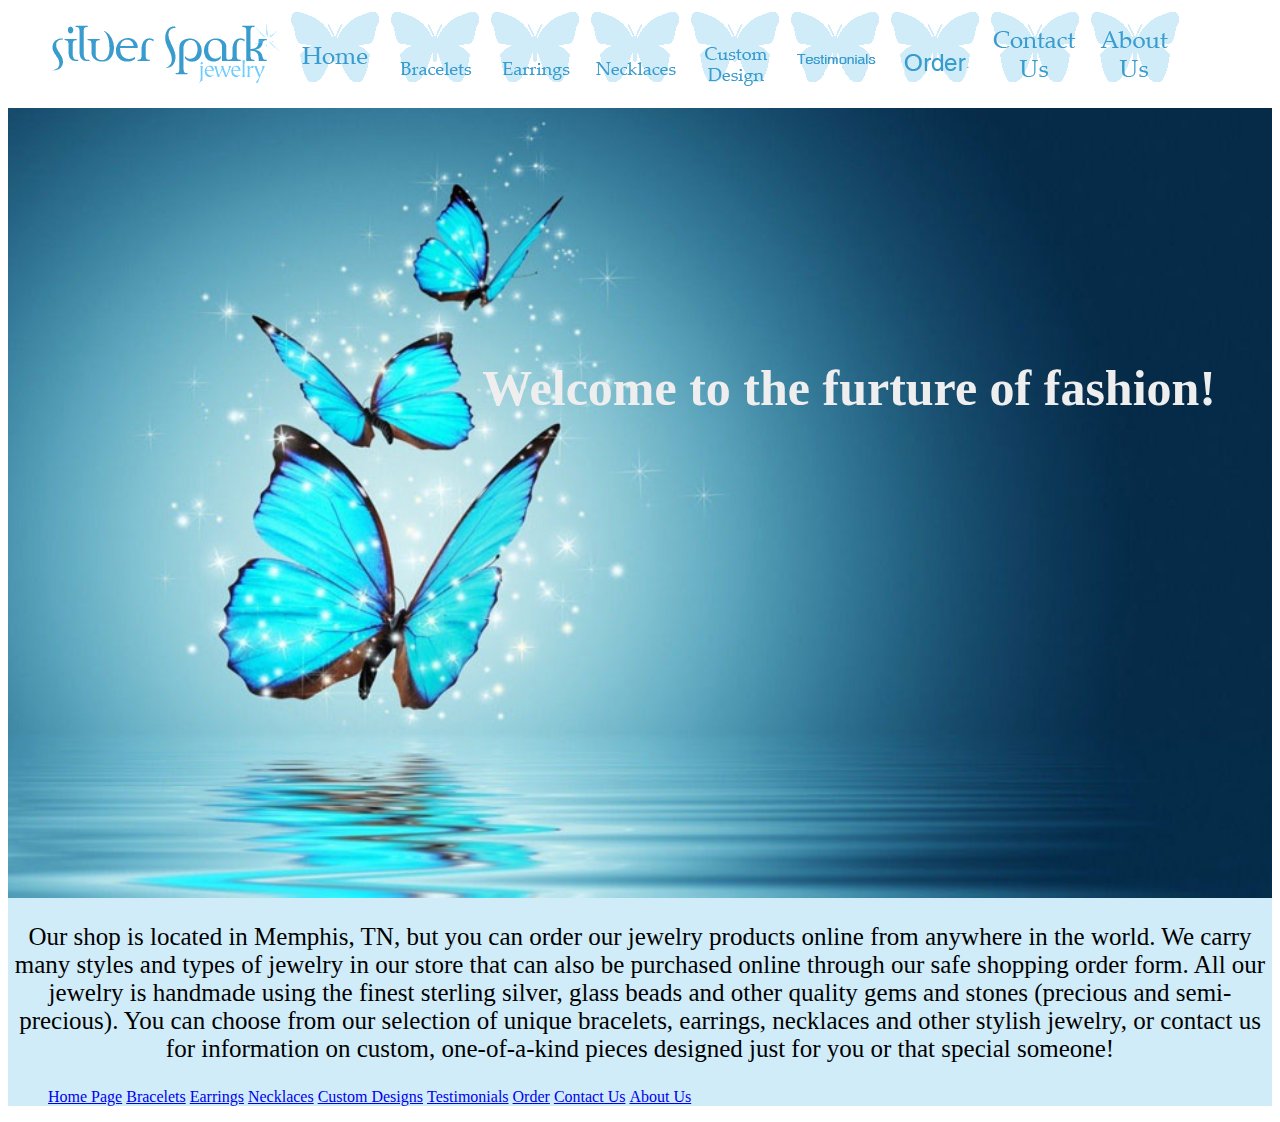
<file: index.htm>
<html>  
<head> 
    <!DOCTYPE html>
    <link rel="stylesheet" href="style.css">
    <title>

    </title>
</head>
    <body>

        <navbar>
            <ul>
            <li><img src="images/square_logowhite.gif">                                     </li>
            <li><a href="index.htm"><img src="images/square_home.gif"></a>                  </li>
            <li><a href="bracelets.htm"><img src="images/square_bracelets.gif"></a>         </li>
            <li><a href="earrings.htm"><img src="images/square_earrings.gif"></a>           </li>
            <li><a href="necklaces.htm"><img src="images/square_necklaces.gif"></a>         </li>
            <li><a href="customdesign.htm"><img src="images/square_custom.gif"></a>         </li>
            <li><a href="testimonials.htm"><img src="images/square_testimonial.gif"></a>    </li>
            <li><a href="order.htm"><img src="images/square_order.gif"></a>                 </li>
            <li><a href="contact.htm"><img src="images/square_contact.gif"></a>             </li>
            <li><a href="about.htm"><img src="images/square_about.gif"></a>                 </li>
            </ul>
        </navbar>


        <div id="maincontent">
            <img src="images/butterfly_left.jpg" width="100%" length="100%">
            <h1>Welcome to the furture of fashion!</h1>
            <p>Our shop is located in Memphis, TN, but you can order our jewelry products online from anywhere in the world.
                We carry many styles and types of jewelry in our store that can also be purchased online through our safe shopping order form.
                All our jewelry is handmade using the finest sterling silver, glass beads and other quality gems and stones (precious and semi-precious). 
                You can choose from our selection of unique bracelets, earrings, necklaces and other stylish jewelry, or contact us for information on custom, one-of-a-kind pieces designed just for you or that special someone!
            </p>


        <footer>
            <ul>
            <li><a href="index.htm">Home Page</a>               </li>
            <li><a href="bracelets.htm">Bracelets</a>           </li>
            <li><a href="earrings.htm">Earrings</a>             </li>
            <li><a href="necklaces.htm">Necklaces</a>           </li>
            <li><a href="customdesign.htm">Custom Designs</a>   </li>
            <li><a href="testimonials.htm">Testimonials</a>     </li>
            <li><a href="order.htm">Order</a>                   </li>
            <li><a href="contact.htm">Contact Us</a>            </li>
            <li><a href="about.htm">About Us</a>                </li>
            </ul>
        </footer>
        </div>
    </body>
</html>
</file>
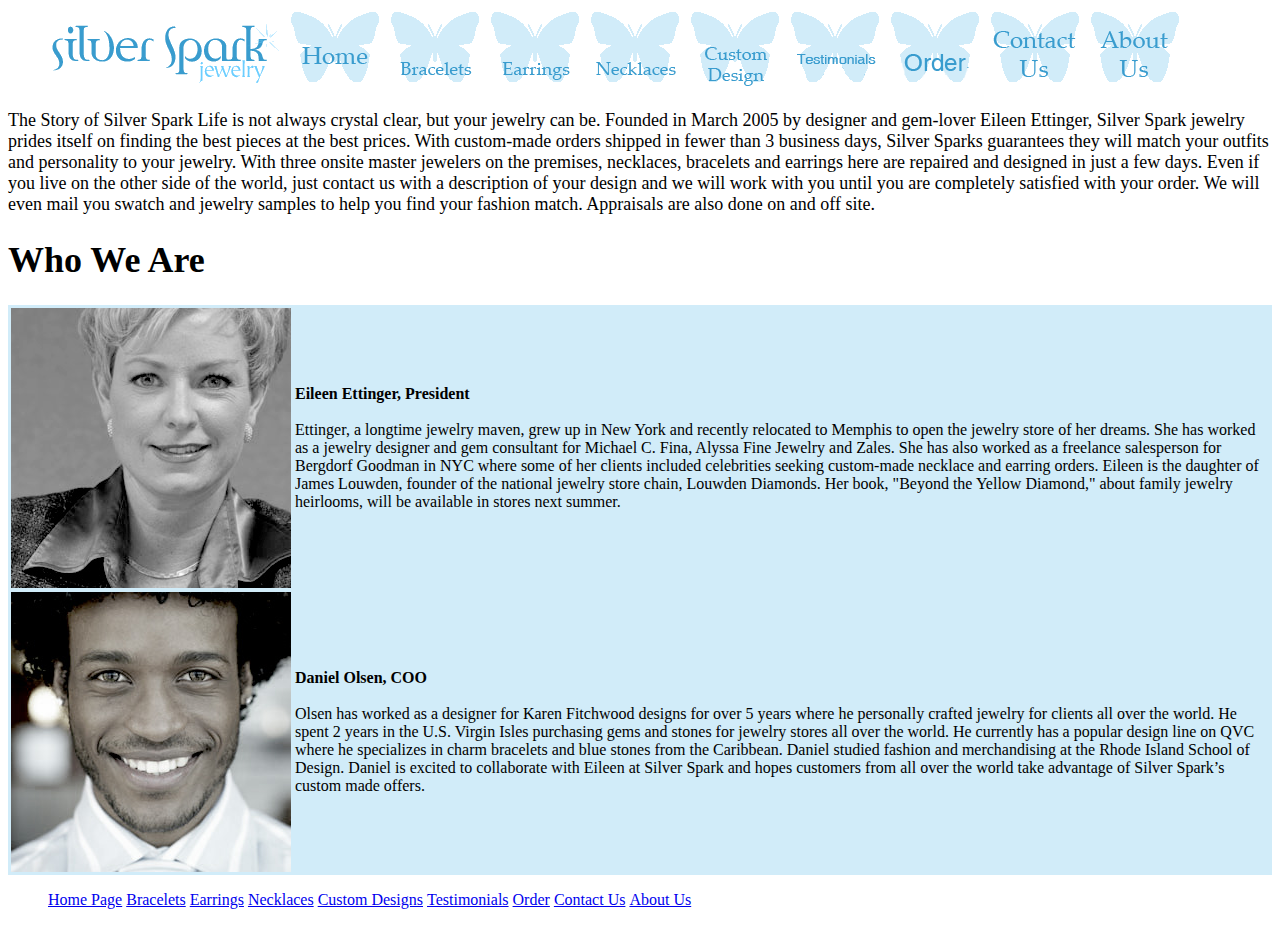
<file: about.htm>
<html>  
<head> 
    <!DOCTYPE html>
    <link rel="stylesheet" href="style.css">
    <title>

    </title>
</head>
    <body>
        <h1></h1>
        <navbar>
            <ul>
            <li><img src="images/square_logowhite.gif"></li>
            <li><a href="index.htm"><img src="images/square_home.gif"></a></li>
            <li><a href="bracelets.htm"><img src="images/square_bracelets.gif"></a></li>
            <li><a href="earrings.htm"><img src="images/square_earrings.gif"></a></li>
            <li><a href="necklaces.htm"><img src="images/square_necklaces.gif"></a></li>
            <li><a href="customdesign.htm"><img src="images/square_custom.gif"></a></li>
            <li><a href="testimonials.htm"><img src="images/square_testimonial.gif"></a></li>
            <li><a href="order.htm"><img src="images/square_order.gif"></a></li>
            <li><a href="contact.htm"><img src="images/square_contact.gif"></a></li>
            <li><a href="about.htm"><img src="images/square_about.gif"></a></li>
            </ul>
        </navbar>
            
        <div id="aboutpage">
            <p>The Story of Silver Spark
                Life is not always crystal clear, but your jewelry can be. Founded in March 2005 by designer and gem-lover Eileen Ettinger, Silver Spark jewelry prides itself on finding the best pieces at the best prices. 
                With custom-made orders shipped in fewer than 3 business days, Silver Sparks guarantees they will match your outfits and personality to your jewelry. With three onsite master jewelers on the premises, necklaces, bracelets and earrings here are repaired and designed in just a few days.
                Even if you live on the other side of the world, just contact us with a description of your design and we will work with you until you are completely satisfied with your order. We will even mail you swatch and jewelry samples to help you find your fashion match. Appraisals are also done on and off site. 
                </p>

                <h1><strong>Who We Are</strong></h1>
            <table>                    
                <tr>
                    <td><img src="images/Owner Eileen.jpg"></td>
                    <td>
                        <strong>Eileen Ettinger, President</strong> 
                        <br><br>
                        Ettinger, a longtime jewelry maven, grew up in New York and recently relocated to Memphis to open the jewelry store of her dreams. She has worked as a jewelry designer and gem consultant for Michael C. Fina, Alyssa Fine Jewelry and Zales. She has also worked as a freelance salesperson for Bergdorf Goodman in NYC where some of her clients included celebrities seeking custom-made necklace and earring orders. Eileen is the daughter of James Louwden, founder of the national jewelry store chain, Louwden Diamonds. Her book, "Beyond the Yellow Diamond," about family jewelry heirlooms, will be available in stores next summer.
                    </td>
                </tr>
                <tr>
                    <td><img src="images/Owner Daniel.jpg"></td>
                    <td>
                        <strong>Daniel Olsen, COO</strong>  
                        <br><br>
                        Olsen has worked as a designer for Karen Fitchwood designs for over 5 years where he personally crafted jewelry for clients all over the world. He spent 2 years in the U.S. Virgin Isles purchasing gems and stones for jewelry stores all over the world. He currently has a popular design line on QVC where he specializes in charm bracelets and blue stones from the Caribbean. Daniel studied fashion and merchandising at the Rhode Island School of Design. Daniel is excited to collaborate with Eileen at Silver Spark and hopes customers from all over the world take advantage of Silver Spark’s custom made offers. 
                    </td>
                </tr>

            </table>
        </div>

        <footer>
            <ul>
            <li><a href="index.htm">Home Page</a></li>
            <li><a href="bracelets.htm">Bracelets</a></li>
            <li><a href="earrings.htm">Earrings</a></li>
            <li><a href="necklaces.htm">Necklaces</a></li>
            <li><a href="customdesign.htm">Custom Designs</a></li>
            <li><a href="testimonials.htm">Testimonials</a></li>
            <li><a href="order.htm">Order</a></li>
            <li><a href="contact.htm">Contact Us</a></li>
            <li><a href="about.htm">About Us</a></li>
            </ul>
        </footer>
    </body>
</html>
</file>
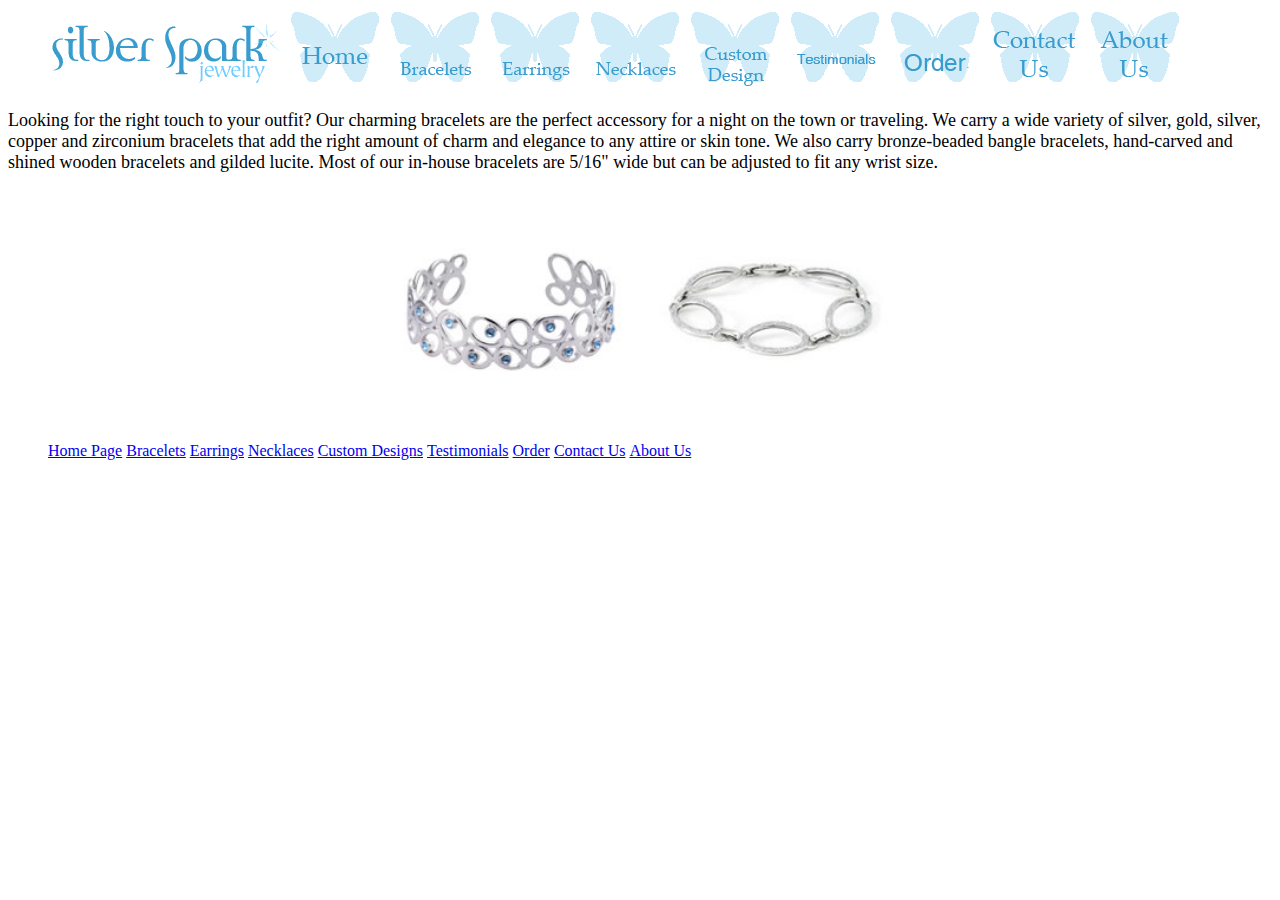
<file: bracelets.htm>
<html>  
<head> 
    <!DOCTYPE html>
    <link rel="stylesheet" href="style.css">
    <title>

    </title>
</head>
    <body>
        <h1></h1>
        <navbar>
            <ul>
            <li><img src="images/square_logowhite.gif"></li>
            <li><a href="index.htm"><img src="images/square_home.gif"></a></li>
            <li><a href="bracelets.htm"><img src="images/square_bracelets.gif"></a></li>
            <li><a href="earrings.htm"><img src="images/square_earrings.gif"></a></li>
            <li><a href="necklaces.htm"><img src="images/square_necklaces.gif"></a></li>
            <li><a href="customdesign.htm"><img src="images/square_custom.gif"></a></li>
            <li><a href="testimonials.htm"><img src="images/square_testimonial.gif"></a></li>
            <li><a href="order.htm"><img src="images/square_order.gif"></a></li>
            <li><a href="contact.htm"><img src="images/square_contact.gif"></a></li>
            <li><a href="about.htm"><img src="images/square_about.gif"></a></li>
            </ul>
        </navbar>
        <div id="braceletspage">
        <p>
            Looking for the right touch to your outfit? Our charming bracelets are the perfect accessory for a night on the town or traveling. We carry a wide variety of silver, gold, silver, copper and zirconium bracelets that add the right amount of charm and elegance to any attire or skin tone. We also carry bronze-beaded bangle bracelets, hand-carved and shined wooden bracelets and gilded lucite. Most of our in-house bracelets are 5/16" wide but can be adjusted to fit any wrist size.
        </p>
        <center>
        <img src="images/B-blue.jpg" width="20%">
        <img src="images/B-link.jpg" width="20%">
        </center>
        </div>
        <footer>
            <ul>
            <li><a href="index.htm">Home Page</a></li>
            <li><a href="bracelets.htm">Bracelets</a></li>
            <li><a href="earrings.htm">Earrings</a></li>
            <li><a href="necklaces.htm">Necklaces</a></li>
            <li><a href="customdesign.htm">Custom Designs</a></li>
            <li><a href="testimonials.htm">Testimonials</a></li>
            <li><a href="order.htm">Order</a></li>
            <li><a href="contact.htm">Contact Us</a></li>
            <li><a href="about.htm">About Us</a></li>
            </ul>
        </footer>
    </body>
</html>
</file>
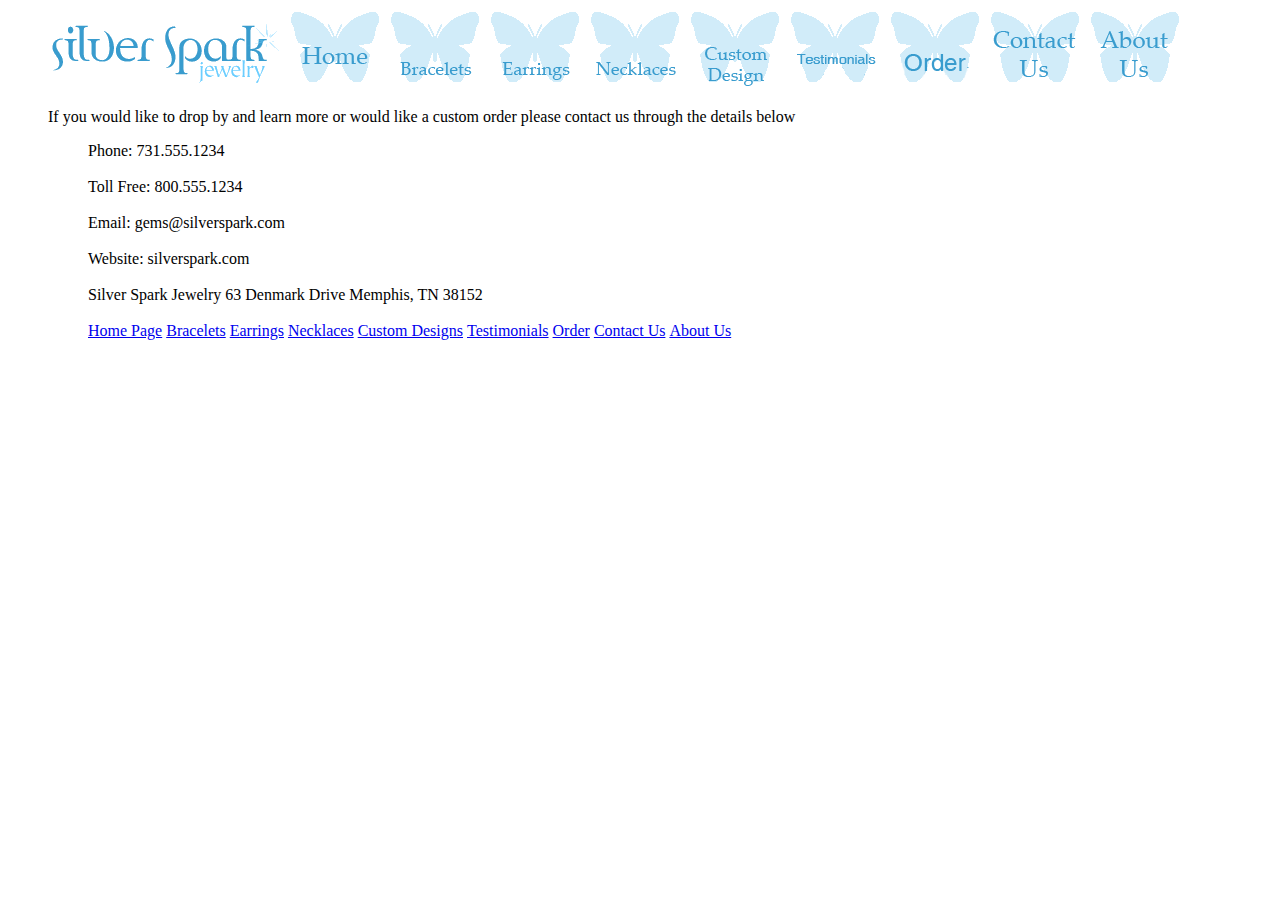
<file: contact.htm>
<html>  
<head> 
    <!DOCTYPE html>
    <link rel="stylesheet" href="style.css">
    <title>

    </title>
</head>
    <body>
        <h1></h1>
        <navbar>
            <ul>
            <li><img src="images/square_logowhite.gif"></li>
            <li><a href="index.htm"><img src="images/square_home.gif"></a></li>
            <li><a href="bracelets.htm"><img src="images/square_bracelets.gif"></a></li>
            <li><a href="earrings.htm"><img src="images/square_earrings.gif"></a></li>
            <li><a href="necklaces.htm"><img src="images/square_necklaces.gif"></a></li>
            <li><a href="customdesign.htm"><img src="images/square_custom.gif"></a></li>
            <li><a href="testimonials.htm"><img src="images/square_testimonial.gif"></a></li>
            <li><a href="order.htm"><img src="images/square_order.gif"></a></li>
            <li><a href="contact.htm"><img src="images/square_contact.gif"></a></li>
            <li><a href="about.htm"><img src="images/square_about.gif"></a></li>
            <p>If you would like to drop by and learn more or would like a custom order please contact us through the details below</p>
                <Ul>
                    <li>Phone: 731.555.1234</li>
                    <br><br>
                    <li>Toll Free: 800.555.1234</li>
                    <br><br>
                    <li>Email: gems@silverspark.com</li>
                    <br><br>
                    <li>Website: silverspark.com</li>
                    <br><br>
                    <li>Silver Spark Jewelry 63 Denmark Drive Memphis, TN 38152</li> <br><br>
                </Ul>
        </navbar>

        <footer>
            <ul>
            <li><a href="index.htm">Home Page</a></li>
            <li><a href="bracelets.htm">Bracelets</a></li>
            <li><a href="earrings.htm">Earrings</a></li>
            <li><a href="necklaces.htm">Necklaces</a></li>
            <li><a href="customdesign.htm">Custom Designs</a></li>
            <li><a href="testimonials.htm">Testimonials</a></li>
            <li><a href="order.htm">Order</a></li>
            <li><a href="contact.htm">Contact Us</a></li>
            <li><a href="about.htm">About Us</a></li>
            </ul>
        </footer>
    </body>
</html>
</file>
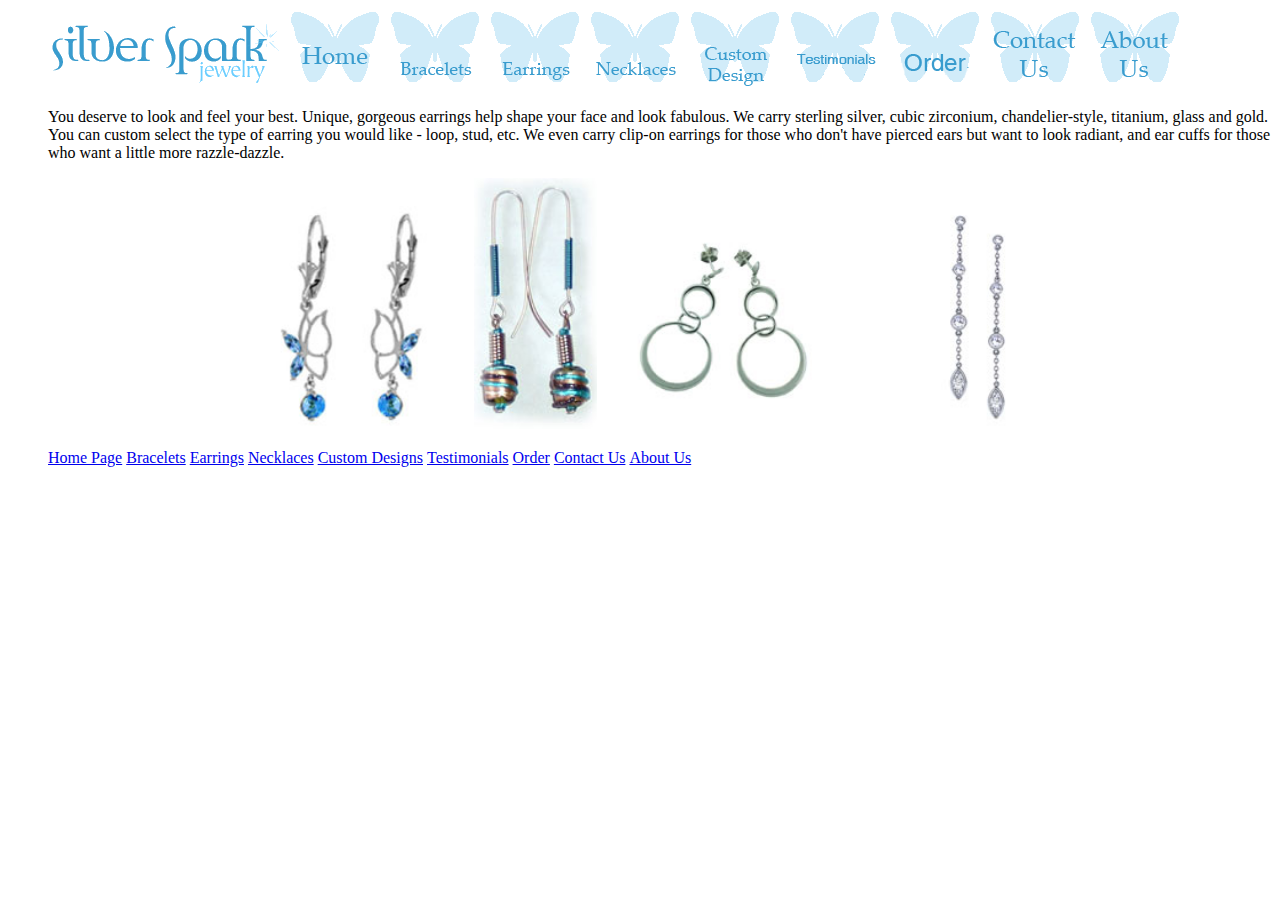
<file: earrings.htm>
<html>  
<head> 
    <!DOCTYPE html>
    <link rel="stylesheet" href="style.css">
    <title>

    </title>
</head>
    <body>
        <h1></h1>
        <navbar>
            <ul>
            <li><img src="images/square_logowhite.gif"></li>
            <li><a href="index.htm"><img src="images/square_home.gif"></a></li>
            <li><a href="bracelets.htm"><img src="images/square_bracelets.gif"></a></li>
            <li><a href="earrings.htm"><img src="images/square_earrings.gif"></a></li>
            <li><a href="necklaces.htm"><img src="images/square_necklaces.gif"></a></li>
            <li><a href="customdesign.htm"><img src="images/square_custom.gif"></a></li>
            <li><a href="testimonials.htm"><img src="images/square_testimonial.gif"></a></li>
            <li><a href="order.htm"><img src="images/square_order.gif"></a></li>
            <li><a href="contact.htm"><img src="images/square_contact.gif"></a></li>
            <li><a href="about.htm"><img src="images/square_about.gif"></a></li>
            <p>You deserve to look and feel your best. Unique, gorgeous earrings help shape your face and look fabulous.
We carry sterling silver, cubic zirconium, chandelier-style, titanium, glass and gold. You can custom select the type of earring you would like - loop, stud, etc. We even carry clip-on earrings for those who don't have pierced ears but want to look radiant, and ear cuffs for those who want a little more razzle-dazzle.<p>
    <center>
    <img src="images/E-babyblue.jpg" width="20%">  
    <img src="images/E-bead.jpg"   width="10%">
    <img src="images/E-circles.jpg" width="20%">
    <img src="images/E-cubic.jpg"  width="20%">
    </center>
            </ul>
        </navbar>

        <footer>
            <ul>
            <li><a href="index.htm">Home Page</a></li>
            <li><a href="bracelets.htm">Bracelets</a></li>
            <li><a href="earrings.htm">Earrings</a></li>
            <li><a href="necklaces.htm">Necklaces</a></li>
            <li><a href="customdesign.htm">Custom Designs</a></li>
            <li><a href="testimonials.htm">Testimonials</a></li>
            <li><a href="order.htm">Order</a></li>
            <li><a href="contact.htm">Contact Us</a></li>
            <li><a href="about.htm">About Us</a></li>
            </ul>
        </footer>
    </body>
</html>
</file>
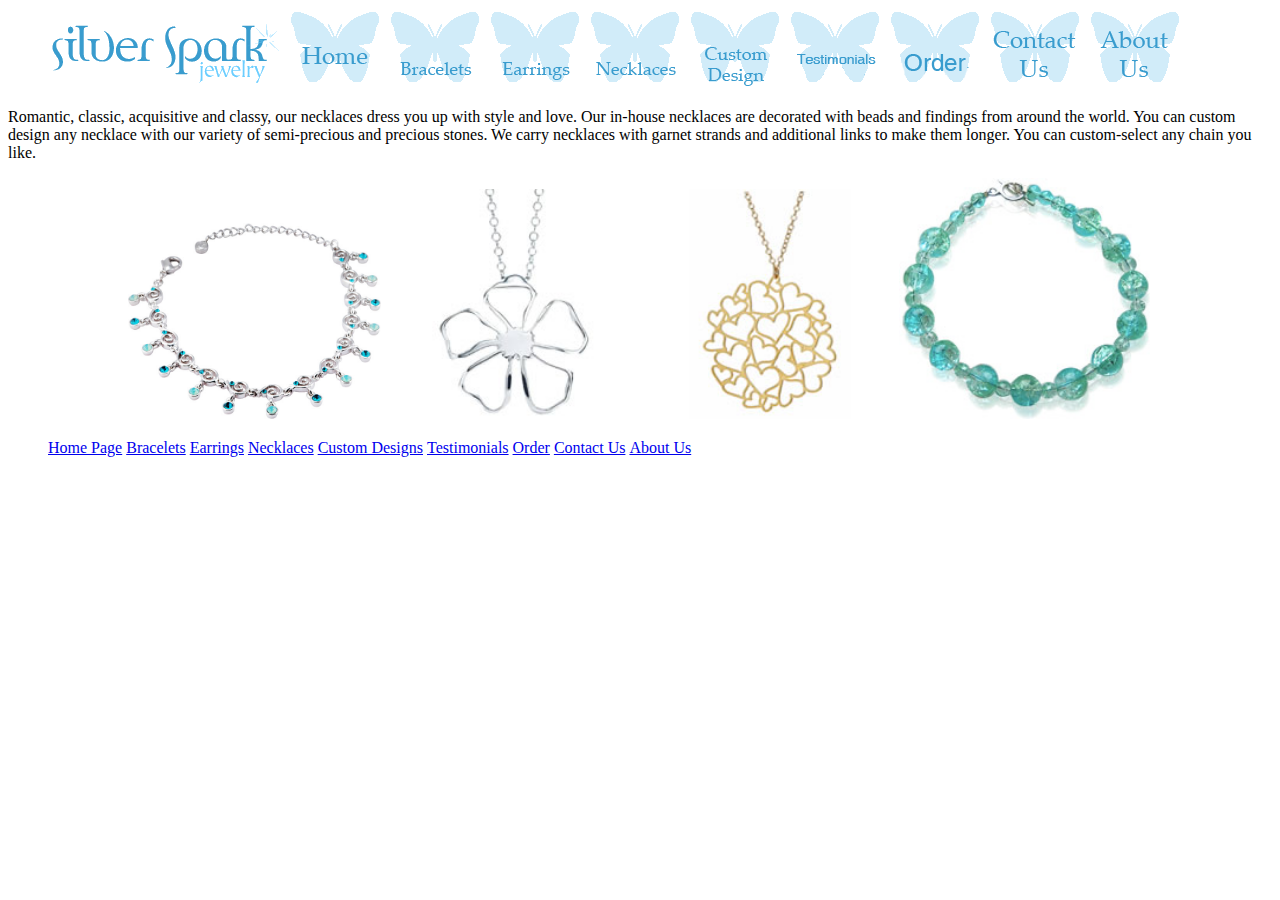
<file: necklaces.htm>
<html>  
<head> 
    <!DOCTYPE html>
    <link rel="stylesheet" href="style.css">
    <title>

    </title>
</head>
    <body>
        <h1></h1>
        <navbar>
            <ul>
            <li><img src="images/square_logowhite.gif"></li>
            <li><a href="index.htm"><img src="images/square_home.gif"></a></li>
            <li><a href="bracelets.htm"><img src="images/square_bracelets.gif"></a></li>
            <li><a href="earrings.htm"><img src="images/square_earrings.gif"></a></li>
            <li><a href="necklaces.htm"><img src="images/square_necklaces.gif"></a></li>
            <li><a href="customdesign.htm"><img src="images/square_custom.gif"></a></li>
            <li><a href="testimonials.htm"><img src="images/square_testimonial.gif"></a></li>
            <li><a href="order.htm"><img src="images/square_order.gif"></a></li>
            <li><a href="contact.htm"><img src="images/square_contact.gif"></a></li>
            <li><a href="about.htm"><img src="images/square_about.gif"></a></li>
            </ul>
        </navbar>
        <div id="necklacepage">
        <p>
            Romantic, classic, acquisitive and classy, our necklaces dress you up with style and love. Our in-house necklaces are decorated with beads and findings from around the world. You can custom design any necklace with our variety of semi-precious and precious stones. We carry necklaces with garnet strands and additional links to make them longer. You can custom-select any chain you like.
        </p>
        <center>
        <img src="images/N-bluechoker.jpg" width="20%">
        <img src="images/N-floral.jpg" width="20%">
        <img src="images/N-heart.jpg" width="20%">
        <img src="images/N-turquoise.jpg" width="20%">
        </center>
        <footer>
            <ul>
            <li><a href="index.htm">Home Page</a></li>
            <li><a href="bracelets.htm">Bracelets</a></li>
            <li><a href="earrings.htm">Earrings</a></li>
            <li><a href="necklaces.htm">Necklaces</a></li>
            <li><a href="customdesign.htm">Custom Designs</a></li>
            <li><a href="testimonials.htm">Testimonials</a></li>
            <li><a href="order.htm">Order</a></li>
            <li><a href="contact.htm">Contact Us</a></li>
            <li><a href="about.htm">About Us</a></li>
            </ul>
        </footer>
    </body>
</html>
</file>
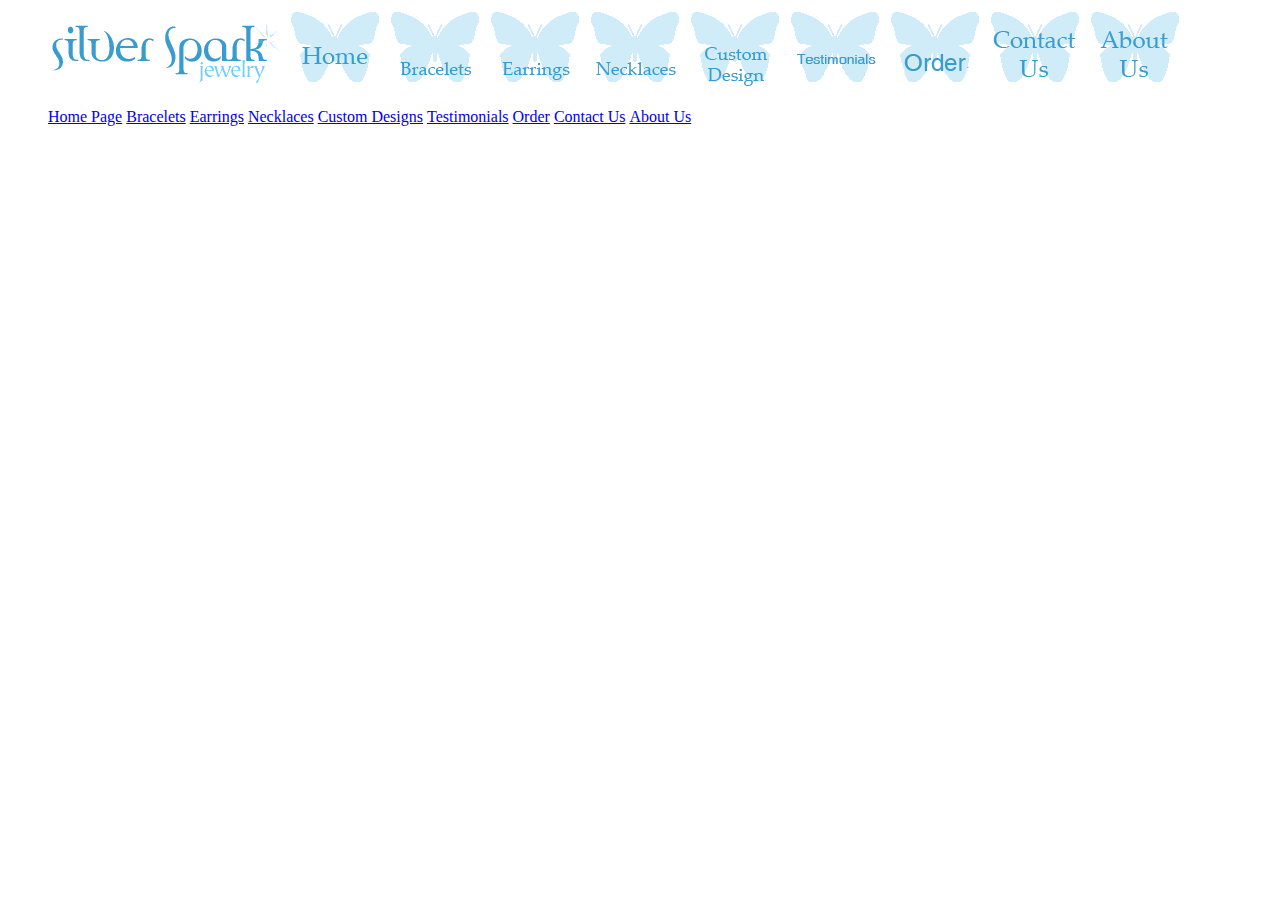
<file: order.htm>
<html>  
<head> 
    <!DOCTYPE html>
    <link rel="stylesheet" href="style.css">
    <title>

    </title>
</head>
    <body>
        <h1></h1>
        <navbar>
            <ul>
            <li><img src="images/square_logowhite.gif"></li>
            <li><a href="index.htm"><img src="images/square_home.gif"></a></li>
            <li><a href="bracelets.htm"><img src="images/square_bracelets.gif"></a></li>
            <li><a href="earrings.htm"><img src="images/square_earrings.gif"></a></li>
            <li><a href="necklaces.htm"><img src="images/square_necklaces.gif"></a></li>
            <li><a href="customdesign.htm"><img src="images/square_custom.gif"></a></li>
            <li><a href="testimonials.htm"><img src="images/square_testimonial.gif"></a></li>
            <li><a href="order.htm"><img src="images/square_order.gif"></a></li>
            <li><a href="contact.htm"><img src="images/square_contact.gif"></a></li>
            <li><a href="about.htm"><img src="images/square_about.gif"></a></li>
            </ul>
        </navbar>

        <footer>
            <ul>
            <li><a href="index.htm">Home Page</a></li>
            <li><a href="bracelets.htm">Bracelets</a></li>
            <li><a href="earrings.htm">Earrings</a></li>
            <li><a href="necklaces.htm">Necklaces</a></li>
            <li><a href="customdesign.htm">Custom Designs</a></li>
            <li><a href="testimonials.htm">Testimonials</a></li>
            <li><a href="order.htm">Order</a></li>
            <li><a href="contact.htm">Contact Us</a></li>
            <li><a href="about.htm">About Us</a></li>
            </ul>
        </footer>
    </body>
</html>
</file>
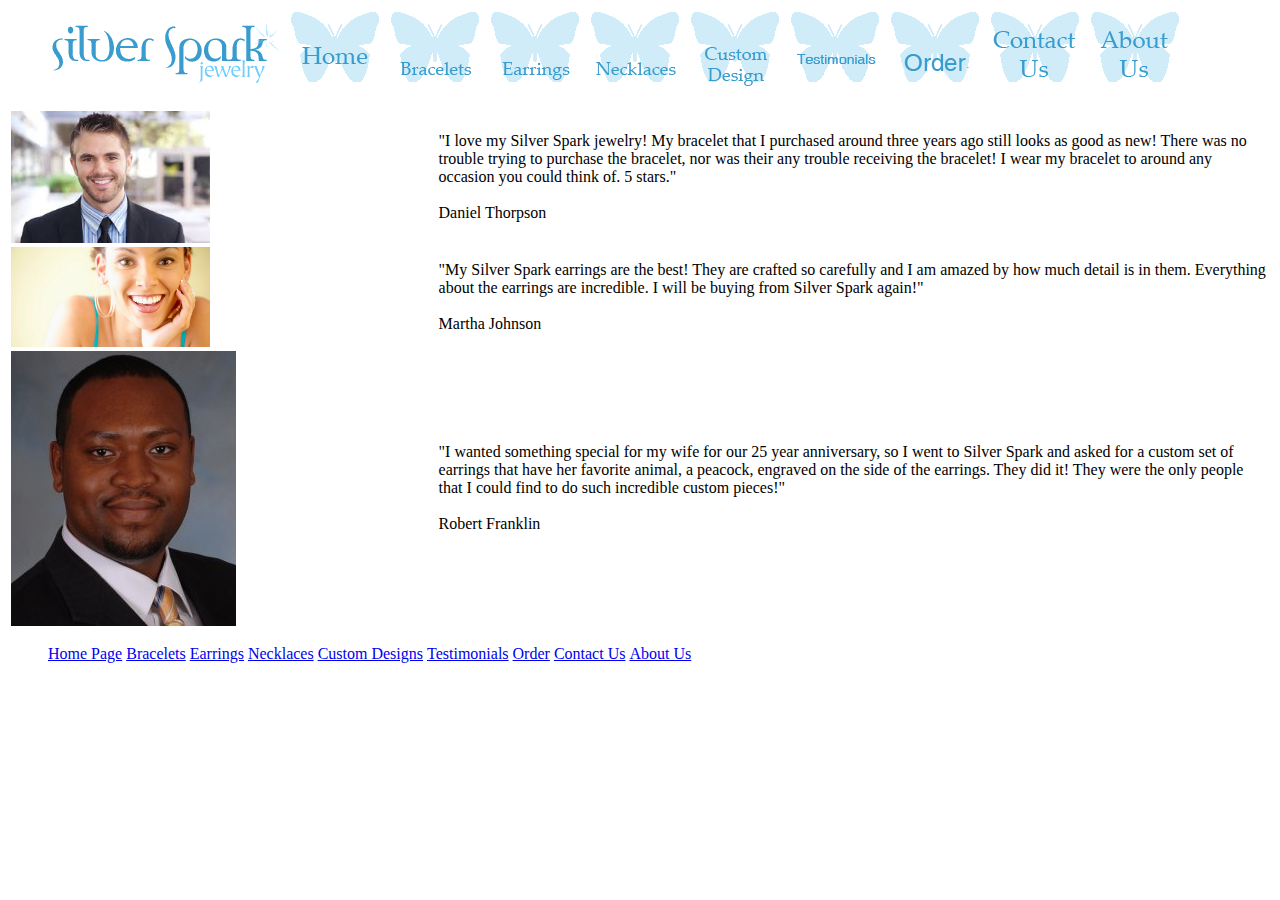
<file: testimonials.htm>
<html>  
<head> 
    <!DOCTYPE html>
    <link rel="stylesheet" href="style.css">
    <title>

    </title>
</head>
    <body>
        <h1></h1>
        <navbar>
            <ul>
            <li><img src="images/square_logowhite.gif"></li>
            <li><a href="index.htm"><img src="images/square_home.gif"></a></li>
            <li><a href="bracelets.htm"><img src="images/square_bracelets.gif"></a></li>
            <li><a href="earrings.htm"><img src="images/square_earrings.gif"></a></li>
            <li><a href="necklaces.htm"><img src="images/square_necklaces.gif"></a></li>
            <li><a href="customdesign.htm"><img src="images/square_custom.gif"></a></li>
            <li><a href="testimonials.htm"><img src="images/square_testimonial.gif"></a></li>
            <li><a href="order.htm"><img src="images/square_order.gif"></a></li>
            <li><a href="contact.htm"><img src="images/square_contact.gif"></a></li>
            <li><a href="about.htm"><img src="images/square_about.gif"></a></li>
            </ul>
        </navbar>
        <center>
        <table>
            <tr>
                <td><img src="images/rev_face1.jpg" width="47%"></td>
                <td>"I love my Silver Spark jewelry! My bracelet that I purchased around three years ago still looks as good as new! There was no trouble trying to purchase the bracelet, nor was their any trouble receiving the bracelet! I wear my bracelet to around any occasion you could think of. 5 stars." 
                    <br>
                    <br>
                    Daniel Thorpson
                </td>
            </tr>


            <tr>
                <td><img src="images/rev_face2.jpg" width="47%"></td>
                <td>"My Silver Spark earrings are the best! They are crafted so carefully and I am amazed by how much detail is in them. Everything about the earrings are incredible. I will be buying from Silver Spark again!"
                    <br>
                    <br>
                    Martha Johnson
                </td>
            </tr>


            <tr>
                <td><img src="images/rev_face3.jpg"></td>
                <td>"I wanted something special for my wife for our 25 year anniversary, so I went to Silver Spark and asked for a custom set of earrings that have her favorite animal, a peacock, engraved on the side of the earrings. They did it! They were the only people that I could find to do such incredible custom pieces!"
                    <br>
                    <br>
                    Robert Franklin
                </td>
            </tr>
        </table>
        </center>
        <footer>
            <ul>
            <li><a href="index.htm">Home Page</a></li>
            <li><a href="bracelets.htm">Bracelets</a></li>
            <li><a href="earrings.htm">Earrings</a></li>
            <li><a href="necklaces.htm">Necklaces</a></li>
            <li><a href="customdesign.htm">Custom Designs</a></li>
            <li><a href="testimonials.htm">Testimonials</a></li>
            <li><a href="order.htm">Order</a></li>
            <li><a href="contact.htm">Contact Us</a></li>
            <li><a href="about.htm">About Us</a></li>
            </ul>
        </footer>
    </body>
</html>
</file>
<file: style.css>
li {
    display: inline;
    align-items: center;
}

#maincontent {
    background-color: #D1ECF9;
}

#maincontent h1 {
    position: absolute;
    right: 5%;
    bottom: 50%;
    font-size: 50px;
    color: #EEEEEE;
}

#maincontent p {
    font-size: 25px;
    text-align: center;
}

#aboutpage {
    font-size: 18px;
}

#aboutpage table {
    background-color: #D1ECF9;
}

#braceletspage {
    font-size: 18px;
}
</file>
